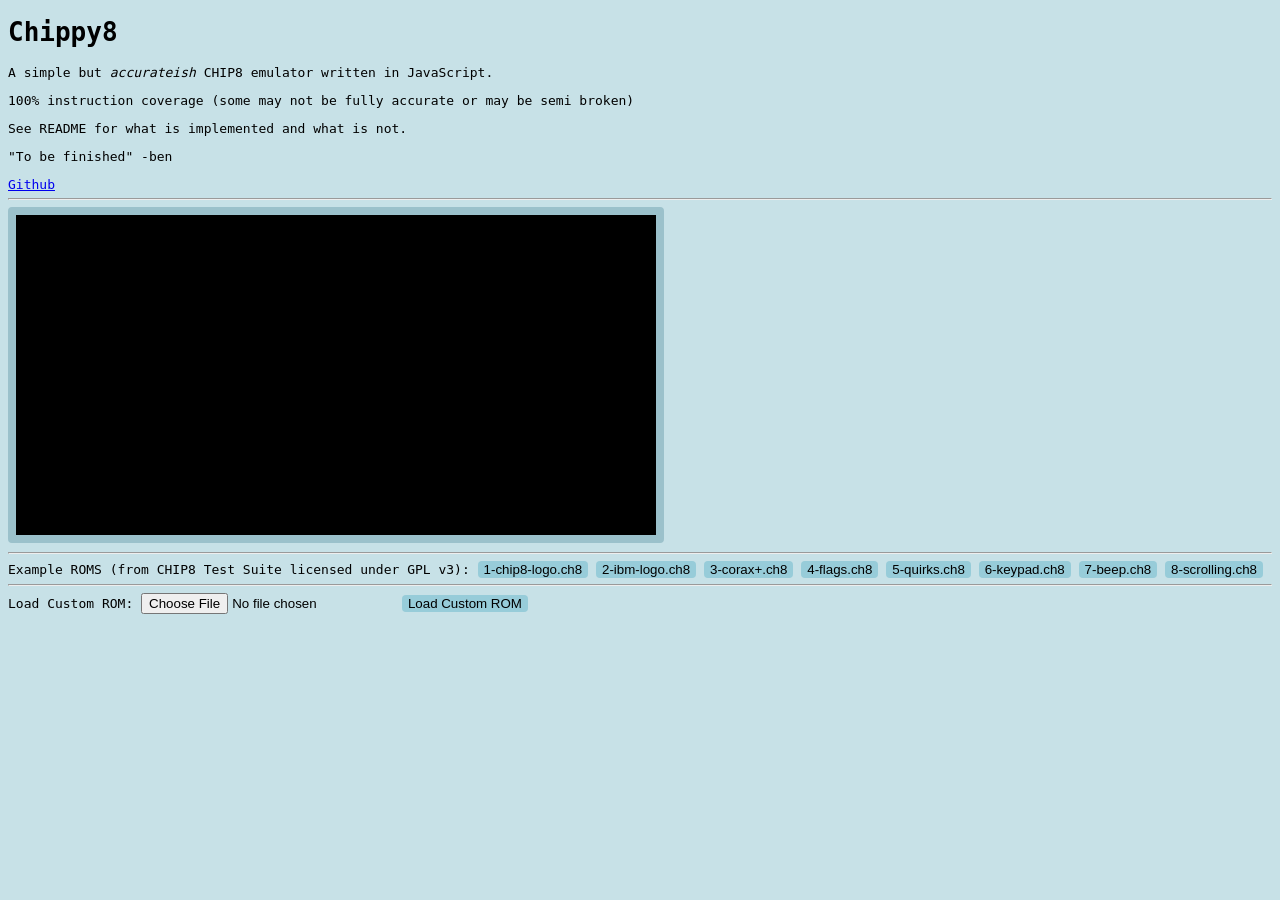
<file: src/index.html>
<!doctype html>
<html lang="en">
  <head>
    <meta charset="UTF-8" />
    <meta name="viewport" content="width=device-width, initial-scale=1.0" />
    <title>Chippy8</title>
    <script src="./index.js" async defer></script>
    <link rel="stylesheet" href="./index.css" />
  </head>
  <body>
    <h1>Chippy8</h1>
    <p>A simple but <i>accurateish</i> CHIP8 emulator written in JavaScript.</p>
    <p>
      100% instruction coverage (some may not be fully accurate or may be semi
      broken)
    </p>
    <p>See README for what is implemented and what is not.</p>
    <p>"To be finished" -ben</p>
    <a href="https://github.com/benjitran2009/Chippy8">Github</a>
    <hr />

    <canvas id="screen"> </canvas>
    <hr />
    Example ROMS (from CHIP8 Test Suite licensed under GPL v3):
    <button type="button" loadrom="../examples/1-chip8-logo.ch8">
      1-chip8-logo.ch8
    </button>
    <button type="button" loadrom="../examples/2-ibm-logo.ch8">
      2-ibm-logo.ch8
    </button>
    <button type="button" loadrom="../examples/3-corax+.ch8">
      3-corax+.ch8
    </button>
    <button type="button" loadrom="../examples/4-flags.ch8">4-flags.ch8</button>
    <button type="button" loadrom="../examples/5-quirks.ch8">
      5-quirks.ch8
    </button>
    <button type="button" loadrom="../examples/6-keypad.ch8">
      6-keypad.ch8
    </button>
    <button type="button" loadrom="../examples/7-beep.ch8">7-beep.ch8</button>
    <button type="button" loadrom="../examples/8-scrolling.ch8">
      8-scrolling.ch8
    </button>
    <hr />
    Load Custom ROM:
    <input type="file" name="rom" id="rom" accept=".ch8" />
    <button type="button" id="loadrom">Load Custom ROM</button>
  </body>
</html>
</file>
<file: src/index.css>
body {
    background-color: rgb(199, 225, 231);
    color: black;
    font-family: monospace;
}
canvas {
    border-radius: 4px;
    border: solid rgb(155, 193, 203) 8px;
}
button {
    background-color: #97ccd9;
    border: none;
    border-radius: 4px;
}

button:hover {
    background-color: #7fc0d1;
}
</file>
